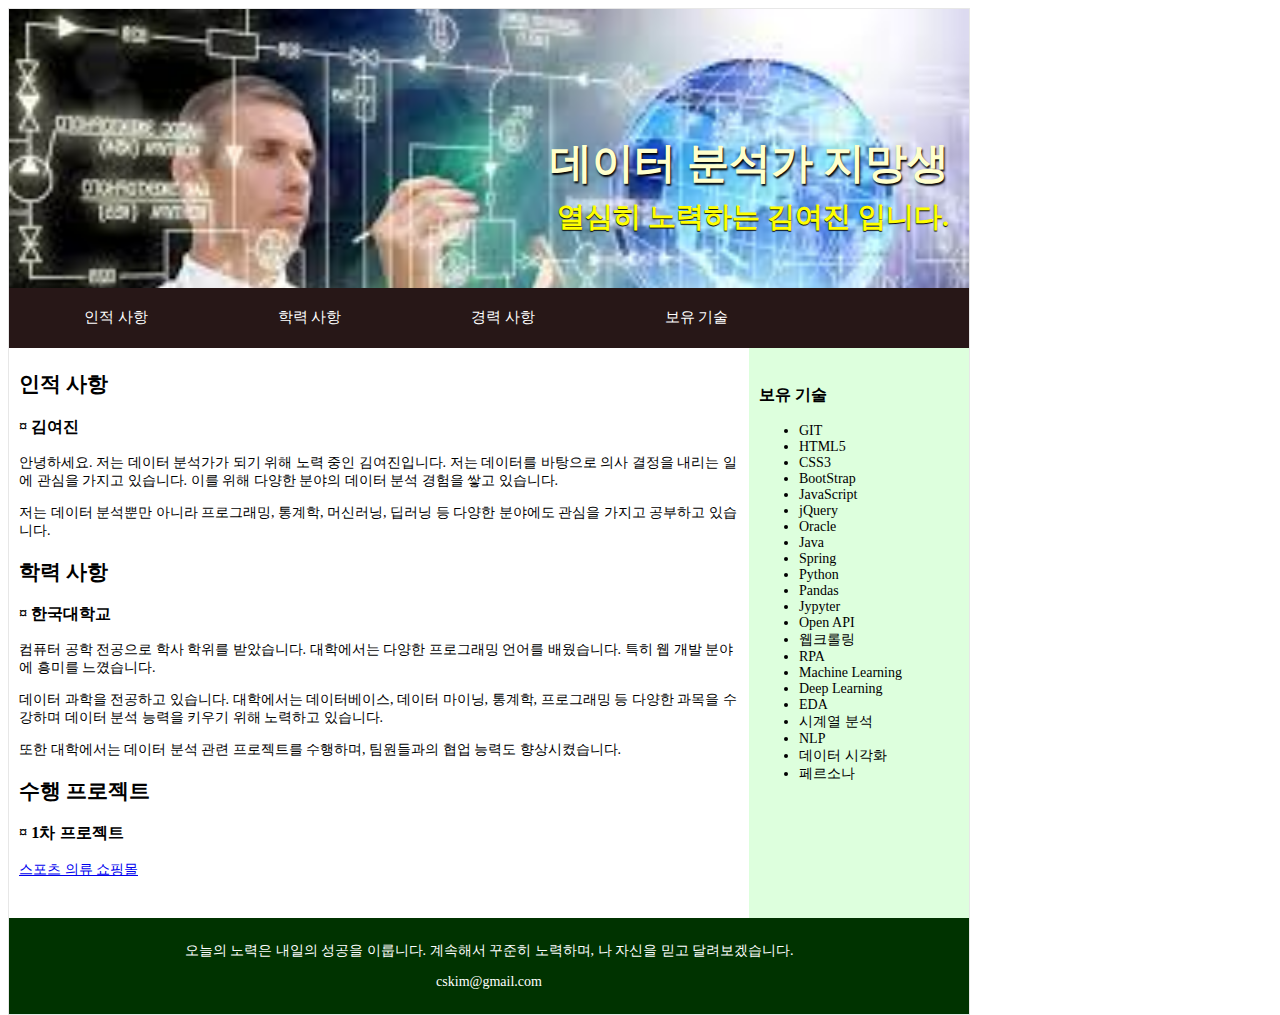
<file: index.html>
<!doctype html>
<html lang="ko">
<head>
<meta charset="utf-8">
<title>김여진 자소서</title>
<link href="./style4.css" rel="stylesheet" type="text/css">
</head>

<body>
<div class="container">
		<header>
			  <h1>데이터 분석가 지망생</h1>
				<h2>열심히 노력하는 김여진 입니다.</h2>
		</header>  
    <nav class="navi">
      <ul>
        <li><a href="#">인적 사항</a></li>
        <li><a href="#">학력 사항</a></li>
        <li><a href="#">경력 사항</a></li>
        <li><a href="#">보유 기술</a></li>
      </ul>
    </nav>  
		<section class="content">
			<article>
				<h2>인적 사항</h2>
				<h3>¤ 김여진</h3>
					<p>안녕하세요. 저는 데이터 분석가가 되기 위해 노력 중인 김여진입니다. 저는 데이터를 바탕으로 의사 결정을 내리는 일에 관심을 가지고 있습니다. 이를 위해 다양한 분야의 데이터 분석 경험을 쌓고 있습니다.</p>
					<p>저는 데이터 분석뿐만 아니라 프로그래밍, 통계학, 머신러닝, 딥러닝 등 다양한 분야에도 관심을 가지고 공부하고 있습니다.</p>
			</article>
			<article>
				<h2>학력 사항</h2>
				<h3>¤ 한국대학교</h3>
					<p>컴퓨터 공학 전공으로 학사 학위를 받았습니다. 대학에서는 다양한 프로그래밍 언어를 배웠습니다. 특히 웹 개발 분야에 흥미를 느꼈습니다.</p>
					<p>데이터 과학을 전공하고 있습니다. 대학에서는 데이터베이스, 데이터 마이닝, 통계학, 프로그래밍 등 다양한 과목을 수강하며 데이터 분석 능력을 키우기 위해 노력하고 있습니다.</p>
					<p>또한 대학에서는 데이터 분석 관련 프로젝트를 수행하며, 팀원들과의 협업 능력도 향상시켰습니다.</p>
			</article>
			<article>
				<h2>수행 프로젝트</h2>
				<h3>¤ 1차 프로젝트</h3>
					<p> <a href="https://github.com/yeojin10044/my-portfolio.git">스포츠 의류 쇼핑몰 </a> </p>
			</article>
		</section>	
		<aside class="sidebar">
			<h3>보유 기술</h3>
			<ul>
				<li>GIT</li>
				<li>HTML5</li>
				<li>CSS3</li>
				<li>BootStrap</li>
				<li>JavaScript</li>
				<li>jQuery</li>
				<li>Oracle</li>
				<li>Java</li>
				<li>Spring</li>
				<li>Python</li>
				<li>Pandas</li>
				<li>Jypyter</li>
				<li>Open API</li>
				<li>웹크롤링</li>
				<li>RPA</li>
				<li>Machine Learning</li>
				<li>Deep Learning</li>
				<li>EDA</li>
				<li>시계열 분석</li>
				<li>NLP</li>
				<li>데이터 시각화</li>
				<li>페르소나</li>
			</ul>
		</aside>
		<footer>
			<p>오늘의 노력은 내일의 성공을 이룹니다. 계속해서 꾸준히 노력하며, 나 자신을 믿고 달려보겠습니다. </p>
			<p> cskim@gmail.com</p>
		</footer>
</div>
</body>
</html>
</file>
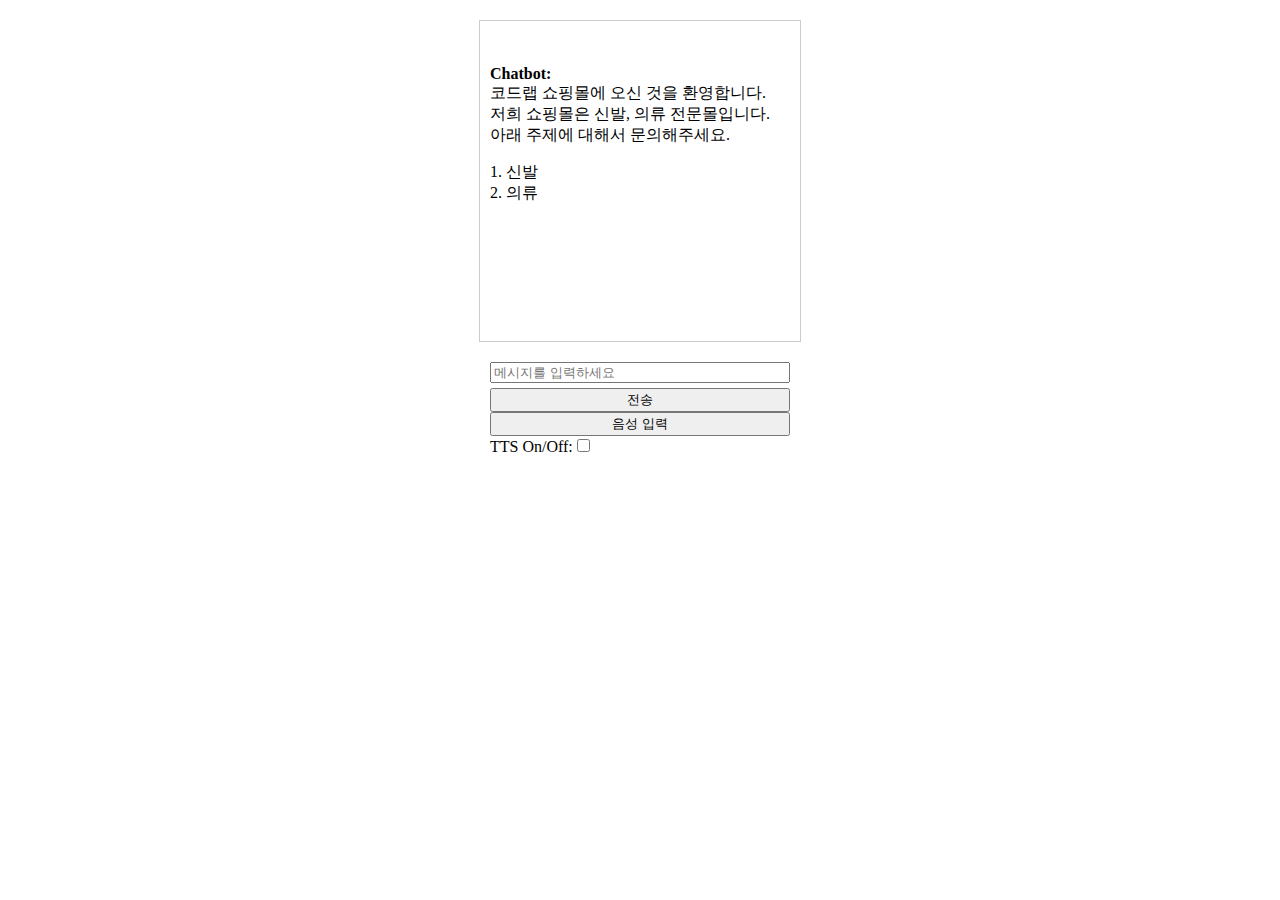
<file: stt/index.html>
<!DOCTYPE html>
<html lang="en">
<head>
    <meta charset="UTF-8">
    <meta name="viewport" content="width=device-width, initial-scale=1.0">
    <title>간단한 챗봇</title>
    <script src="https://code.jquery.com/jquery-3.6.4.min.js"></script>
    <style>
        #chat-container {
            width: 300px;
            margin: 20px auto;
            border: 1px solid #ccc;
            padding: 10px;
            height: 300px;
            overflow-y: scroll;
        }
        #input-container {
            width: 300px;
            margin: 10px auto;
            display: flex;
            flex-direction: column;
        }
        #user-input {
            margin-bottom: 5px;
        }
    </style>
</head>
<body>
<div id="chat-container"></div>

<script>
    $(document).ready(function() {
        const chatContainer = $('#chat-container');
        let CATEGORY_STATUS = 1;
        let level1_category = 1;
        ttsEnabled = false;

        const data = {
            'level1': [
                {
                    'name': '신발',
                    'number': 1,
                    'message': '<br>아래에서 주제를 선택해주세요:<p>',
                    'level2': [
                        {
                            'name': '운동화',
                            'number': 1,
                            'message': '<br>저희 매장은 Nike 전문 매장입니다. 상세정보를 보여드립니다.<p>'
                        },
                        {
                            'name': '구두',
                            'number': 2,
                            'message': '<br>저희 매장은 수제구두 전문 매장입니다. 상세정보를 보여드립니다.<p>'
                        },
                        {
                            'name': '샌들',
                            'number': 3,
                            'message': '<br>저희 매장은 고급 샌들 전문 매장입니다. 상세정보를 보여드립니다.<p>'
                        },
                        {
                            'name': '상위메뉴',
                            'number': 0,
                            'message': '<br> 상위 메뉴로 이동합니다. </p>'
                        }
                    ]
                },
                {
                    'name': '의류',
                    'number': 2,
                    'message': '<br>아래에서 주제를 선택해주세요:<p>',
                    'level2': [
                        {
                            'name': '여성의류',
                            'number': 1,
                            'message': '<br>저희 매장은 지그재그 재휴 매장입니다. 상세정보를 보여드립니다.<p>'
                        },
                        {
                            'name': '남성의류',
                            'number': 2,
                            'message': '<br>저희 매장은 정장 전문 매장입니다. 상세정보를 보여드립니다.<p>'
                        },
                        {
                            'name': '유아의류',
                            'number': 3,
                            'message': '<br>저희 매장은 아가방 전문 매장입니다. 상세정보를 보여드립니다.<p>'
                        },
                        {
                            'name': '상위메뉴',
                            'number': 0,
                            'message': '<br> 상위 메뉴로 이동합니다. </p>'
                        }
                    ]
                }
            ]
        };

        // STT (음성 인식) 추가
        function startSpeechRecognition() {
            // 웹 음성 인식을 시작합니다.
            // 브라우저가 지원하는 내장 웹 API
            const recognition = new webkitSpeechRecognition();

            // 언어를 한국어로 설정합니다.
            recognition.lang = 'ko-KR';

            // 인식 결과가 나오면 실행될 동작을 정의합니다.
            recognition.onresult = function(event) {
                // 첫 번째 결과의 첫 번째 대안에서 전사를 추출합니다.
                const result = event.results[0][0].transcript;

                // 추출된 텍스트를 sendMessage 함수로 전송합니다.
                sendMessage(result);
            }

            // 음성 인식을 시작합니다.
            // 음성이 없으면 자동으로 recognition.stop()이 호출된다.
            recognition.start();
        }

        function textToSpeech(message){
            const speech = new SpeechSynthesisUtterance();
            speech.text = message;
            window.speechSynthesis.speak(speech);
        }

        function PhoneTextToSpeech (message){
            // html 태그 제거

            // HTML 태그를 제거하기 위해 임시적으로 DOM을 생성합니다.
            const temporaryElement = $('<div></div>').html(message);

            // p 태그를 모두 찾아내어 제거합니다.
            // temporaryElement.find('p').remove();
            //
            // // br 태그를 모두 찾아내어 제거합니다.
            // temporaryElement.find('br').remove();
            // innerText를 사용하여 HTML 태그를 제거한 텍스트를 가져옵니다.
            const cleanedMessage = temporaryElement.text();

            textToSpeech(cleanedMessage);
        }


        // 메세지를 화면에 추가
        function appendMessage(sender, message) {
            const messageElement = $('<div></div>').html(`<p><strong>${sender}:</strong> ${message}`);
            chatContainer.append(messageElement);
            chatContainer.scrollTop(chatContainer.prop('scrollHeight'));

            if(ttsEnabled) {
                PhoneTextToSpeech(message);
            }
        }

        // 초기 환영 메세지 출력
        function showWelcomeMessage() {
            let message = '<br>코드랩 쇼핑몰에 오신 것을 환영합니다.' +
                '<br>저희 쇼핑몰은 신발, 의류 전문몰입니다.' +
                '<br>아래 주제에 대해서 문의해주세요.<p>';

            // 데이터 객체에서 카테고리 정보를 가져와서 메시지에 추가
            data.level1.forEach(function (category) {
                message += ` ${category.number}. ${category.name}<br>`;
            });

            appendMessage('<br>Chatbot', message);
        }

        function findByKeyword(found, userMessage) {
            for (const category of data.level1) {
                if (found)
                    break;
                if (category.name.includes(userMessage)) {
                    found = true;
                    appendMessage('Chatbot', category.message);
                    showSubCategories(category); // 수정된 부분
                    CATEGORY_STATUS = 2;
                    level1_category = category.number;
                } else {
                    for (const subCategory of category.level2) {
                        if (found)
                            break;
                        if (userMessage.includes(subCategory.name)) {
                            found = true;
                            appendMessage('Chatbot', subCategory.message);
                            showSubCategories(category)
                        } else if (userMessage === '상위메뉴' || userMessage === '상위 메뉴') {
                            found = true;
                            showWelcomeMessage();
                            break;
                        }
                    }
                }
            }
            return found;
        }

        function findByNumber(userMessage) {
            // 상위 카테고리에 대한 처리
            if (CATEGORY_STATUS === 1) {
                level1_category = parseInt(userMessage);
                // !isNaN(level1_category): 숫자인 조건
                // level1_category >= 1 && level1_category <= data.level1.length: 숫자가 카테고리 메뉴 갯수 범위에 드는 조건
                if (!isNaN(level1_category) && level1_category >= 1 && level1_category <= data.level1.length) {
                    const category = data.level1[level1_category - 1];
                    showSubCategories(category);
                    CATEGORY_STATUS = 2;
                } else {
                    // 다른 키워드에 대한 기본 응답
                    setTimeout(function () {
                        appendMessage('Chatbot', '안녕하세요! 다른 도움이 필요하신가요?<br>');
                    }, 500);
                }
            }
            // 최종 메세지에 대한 처리
            else if (CATEGORY_STATUS === 2) {
                const selectedCategory = parseInt(userMessage);
                const subCategories = data.level1[level1_category - 1].level2;
                if (!isNaN(selectedCategory) && selectedCategory >= 1 && selectedCategory <= subCategories.length) {
                    const category = subCategories[selectedCategory - 1];
                    // 별도의 서브카테고리 메세지를 출력하는 메소드 대신,
                    // 해당 카테고리에서 정의된 메세지를 그대로 출력
                    appendMessage('Chatbot', category.message);
                    CATEGORY_STATUS = 2;
                    showSubCategories(data.level1[level1_category - 1]);
                } else if (userMessage === '0') {
                    showWelcomeMessage(); // 딕셔너리 구조 레벨에 맞는 메세지를 출력하기 때문에 하위 조건을 더 간단히 한다.
                    CATEGORY_STATUS = 1;
                } else {
                    // 다른 키워드에 대한 기본 응답
                    appendMessage('<br>Chatbot', '<br>죄송합니다. 입력하신 정보로는 처리할 수 없습니다.<br>');
                }
            }
        }

// 사용자 메시지 처리 및 응답
        function sendMessage(userMessage) {
            appendMessage('User', userMessage);

            let found = false;
            // 상위 및 하위 카테고리를 찾았는지 유무를 저장하는 상태변수
            // 해당 상위 카테고리를 찾지 못했을 경우 다른 안내 메세지 처리를 위한 용도

            // 키워드 검색 방식
            found = findByKeyword(found, userMessage);

            // 메뉴 번호 검색 방식
            if (!found){
                findByNumber(userMessage);
            }

            // if (!found) {
            //     // 다른 키워드에 대한 기본 응답
            //     appendMessage('Chatbot', '죄송합니다. 입력하신 정보로는 처리할 수 없습니다.<br>');
            // }

            userInput.val('');
        }


        // 하위 카테고리 출력
        function showSubCategories(category) {
            setTimeout(function () {
                message = '';
                for (let i = 0; i < category.level2.length; i++) {
                    // 서브메뉴 메세지를 하나로 만든다.
                    // chatContainer.append(`${category.level2[i].number}. ${category.level2[i].name}<br>`);
                    // message = message + '신규문자';
                    // message += '신규문자';
                    message += `${category.level2[i].number}. ${category.level2[i].name}<br>`;
                }
                // chatContainer에 하나의 메세지로 갱신한다.
                chatContainer.append(message);
                // 하나의 메세지에 대해 음성 서비스를 제공한다.
                if(ttsEnabled) {
                    PhoneTextToSpeech(message);
                }
                chatContainer.scrollTop(chatContainer.prop('scrollHeight'));
            }, 500);


        }
        // 초기 환영 메시지 출력
        showWelcomeMessage();

        // 입력창과 전송 버튼 생성
        let inputContainer = $('<div id="input-container"></div>').appendTo('body');
        let userInput = $('<input type="text" id="user-input" placeholder="메시지를 입력하세요">').appendTo(inputContainer);
        let sendBtn = $('<button id="send-btn">전송</button>').appendTo(inputContainer);

        let speechBtn = $('<button id="speech-btn">음성 입력</button>').appendTo(inputContainer); // 음성 입력 버튼 추가


        // 음성 출력 기능 On/Off 라디오 버튼 생성
        let ttsCheckboxContainer = $('<div id="tts-checkbox-container"></div>').appendTo(inputContainer);
        let ttsLabel = $('<label for="tts-radio">TTS On/Off:</label>').appendTo(ttsCheckboxContainer);
        let ttsCheckbox = $('<input type="checkbox" id="tts-checkbox" name="tts" value="tts-on">').appendTo(ttsCheckboxContainer);

        // 전송 버튼 클릭 이벤트
        sendBtn.click(function () {
            const userMessage = userInput.val();
            sendMessage(userMessage);
        });

        // 엔터 키 입력 이벤트
        userInput.keypress(function (event) {
            if (event.which === 13) {
                const userMessage = userInput.val();
                sendMessage(userMessage);
            }
        });

        // 음성 입력 버튼 클릭 이벤트
        speechBtn.click(function() {
            startSpeechRecognition();
        });

        // TTS On/Off 체크 박스 변경 이벤트
        ttsCheckbox.change(function() {
            ttsEnabled = $('#tts-checkbox').prop('checked');
            console.log('TTS Enabled:', ttsEnabled);
        });

    });
</script>
</body>
</html>
</file>
<file: style4.css>
﻿@charset "utf-8";

body {
	font: 14px 맑은 고딕;
}
.container {
	position:absolute;
	width: 960px;
	margin : 0 auto;
	background-color:#fff;
	border:1px solid #E7E7E7
}
header {
	position:relative;
	height: 280px;
	background-image: url('./header.jpg');
	background-repeat: no-repeat;
	background-position: left top;
	background-size: cover;
}
header h1{
	position:absolute;
	right:20px;
	bottom:70px;
	font-size:3em;		
	color:#FFC;	
	text-shadow:1px 2px 2px #000;		
}
header h2{
	position:absolute;
	right:20px;
	bottom:30px;
	font-size:2em;
	color:#FF0;	
	text-shadow:0px 1px 1px #000;	
}
.navi{
	position:relative;
	background:#271717;
	margin-top:-15px;
	width:960px;
	height:60px;
}

.navi ul{
	list-style: none; 
	height:40px;
	padding-top:10px;
	padding-bottom:5px;
}
.navi ul li {
	display:inline-block;
	font-size:15px;
}
.navi a, .navi a:visited {
	padding: 10px 5px 5px 35px;
	display: block;
	color:#fff;
	width: 150px; 
	text-decoration: none;

}
.navi a:hover, .navi a:active, .navi a:focus {
		text-shadow:0px 2px 2px #000;
		color:#FC0;
}

.sidebar {
	float: right;
	width: 200px;
	height:550px;
	background-color:#DFD;
	padding-top:20px;
	padding-left:10px;
	padding-right:10px;
}

.sidebar img {
	margin-bottom: 5px;
	border: 1px solid #ccc;
	opacity:0.5; 
	text-align:center;
}

.sidebar img:hover{
	border:1px solid #000;	
	opacity:1.0;
}
.content {
	background-color: #FFFFFF;	
	padding-top:5px;
	padding-left:10px;
	width: 720px;
	float: left;
}

footer {
	padding: 10px 0;
	background-color:#030;
	color:#fff;
	text-align:center;
	clear: both;
}

header, section, footer, aside, article, figure {
	display: block;
}

.banner {
	margin: 0 10px 15px 10px;
	padding:0;	
}
</file>
